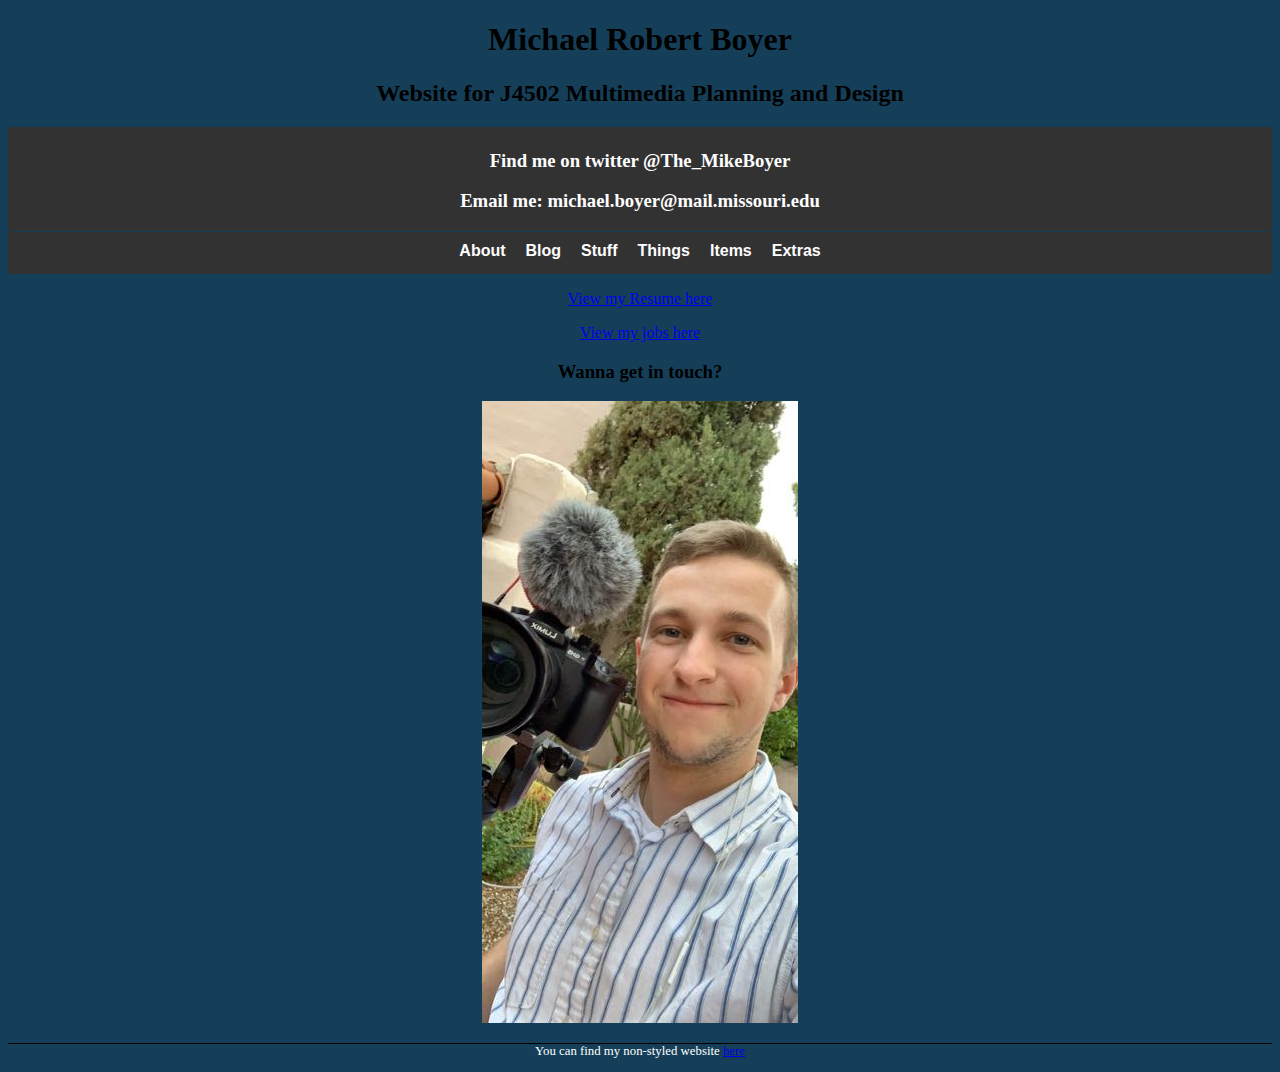
<file: index.html>
<!DOCTYPE html>
<html xmlns="http://www.w3.org/1999/xhtml">

<head>
	<title>Michael Boyer</title>
	<meta charset="utf-8"  />
	<meta name="viewport" content="width=device-width, initial-scale=1">
  <link rel="stylesheet" type="text/css" href="style.css">
	<script src="https://code.jquery.com/jquery-1.12.0.min.js"></script>
  <script src="menu.js" type="text/javascript"></script>
</head>

<body>
	<div id="title">
  <h1>Michael Robert Boyer</h1>
  <h2>Website for J4502 Multimedia Planning and Design</h2>
  </div>


	<div id="contact">
  <h3>Find me on twitter @The_MikeBoyer</h3>
  <h3>Email me: michael.boyer@mail.missouri.edu</h3>
  <a class="menu-trigger" href="#">&#9776;</a>
	<div class="container">
		<div class="item-1 item">About</div>
		<div class="item-2 item">Blog</div>
		<div class="item-3 item">Stuff</div>
		<div class="item-4 item">Things</div>
		<div class="item-5 item">Items</div>
		<div class="item-6 item">Extras</div>
	</div>
	</div>

  <p><a href="Resume.html" target="_blank">View my Resume here</a></p>
  <p><a href="Contact.html" target="_blank">View my jobs here</a></p>
  <h3>Wanna get in touch?</h3>
  <p> <a href="mailto:michael.boyer@mail.missouri.edu"> <img src="IMG_6279.jpg" alt="this is just a wonderful photo of me with a camera"/></a></p>






	<p id="footer">You can find my non-styled website <a	href="old_index.html" target="_blank"> here</a></h4>

</body>


  </html>
</file>
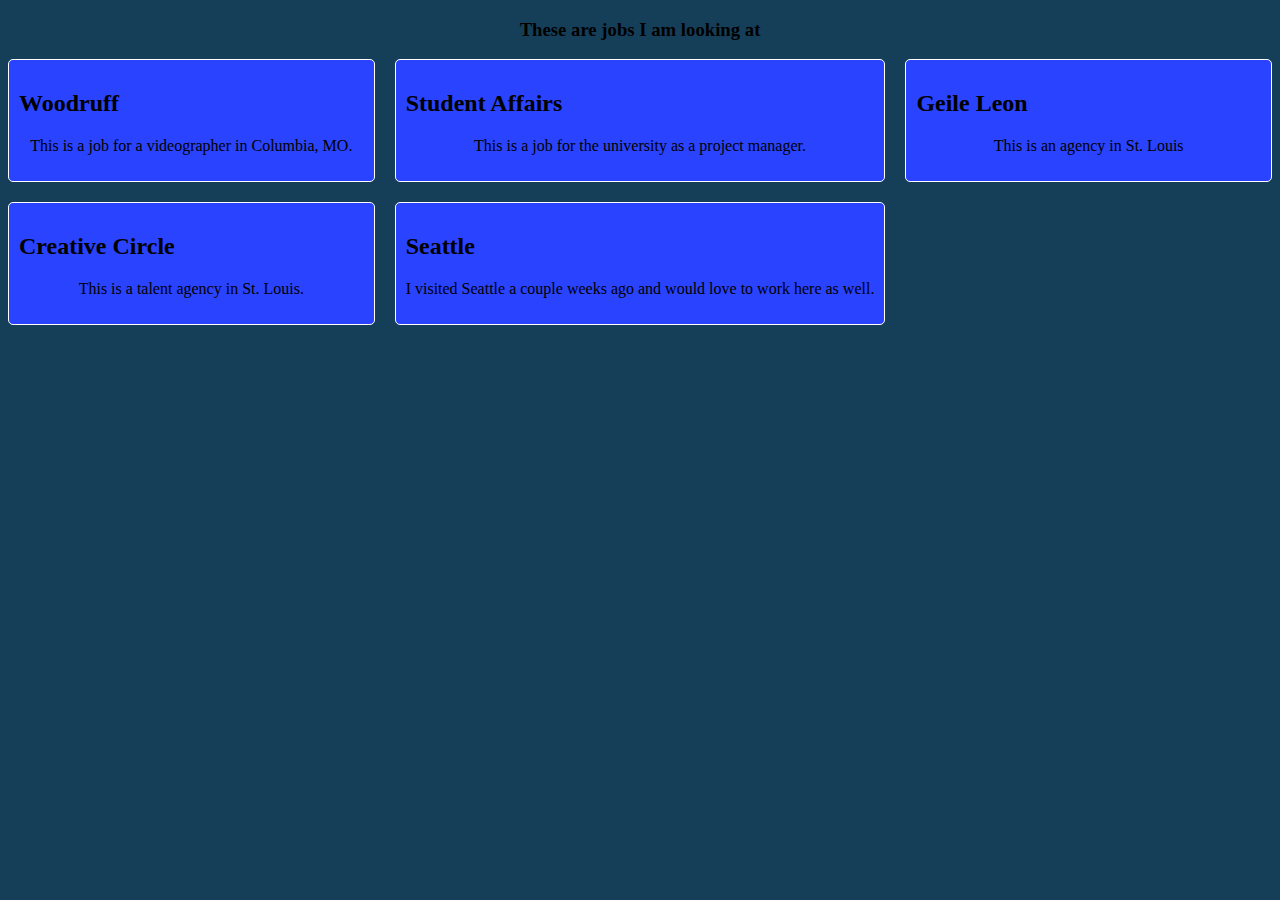
<file: Contact.html>
<!DOCTYPE html>
<html xmlns="http://www.w3.org/1999/xhtml">

<head>
	<title>Michael Boyer</title>
	<meta charset="utf-8"  />
	<meta name="viewport" content="width=device-width, initial-scale=1">
  <link rel="stylesheet" type="text/css" href="style.css">
	<script src="https://code.jquery.com/jquery-1.12.0.min.js"></script>
  <script src="menu.js" type="text/javascript"></script>
</head>

<body>
  <div class="Jobs">
		<h3>These are jobs I am looking at</h3>
	<ul class="Options">
					<li>
							<h2>Woodruff</h2>
							<p>This is a job for a videographer in Columbia, MO.</p>
					</li>
					<li>
							<h2>Student Affairs</h2>
						 <p>This is a job for the university as a project manager.</p>
					</li>

					 <li>
							<h2>Geile Leon</h2>
							<p>This is an agency in St. Louis</p>
					</li>
					<li>
							<h2>Creative Circle</h2>
							<p>This is a talent agency in St. Louis.</p>
					</li>
					<li>
							<h2>Seattle</h2>
							<p>I visited Seattle a couple weeks ago and would love to work here as well.</p>
					</li>


			</ul>
		</div>




</body>
</file>
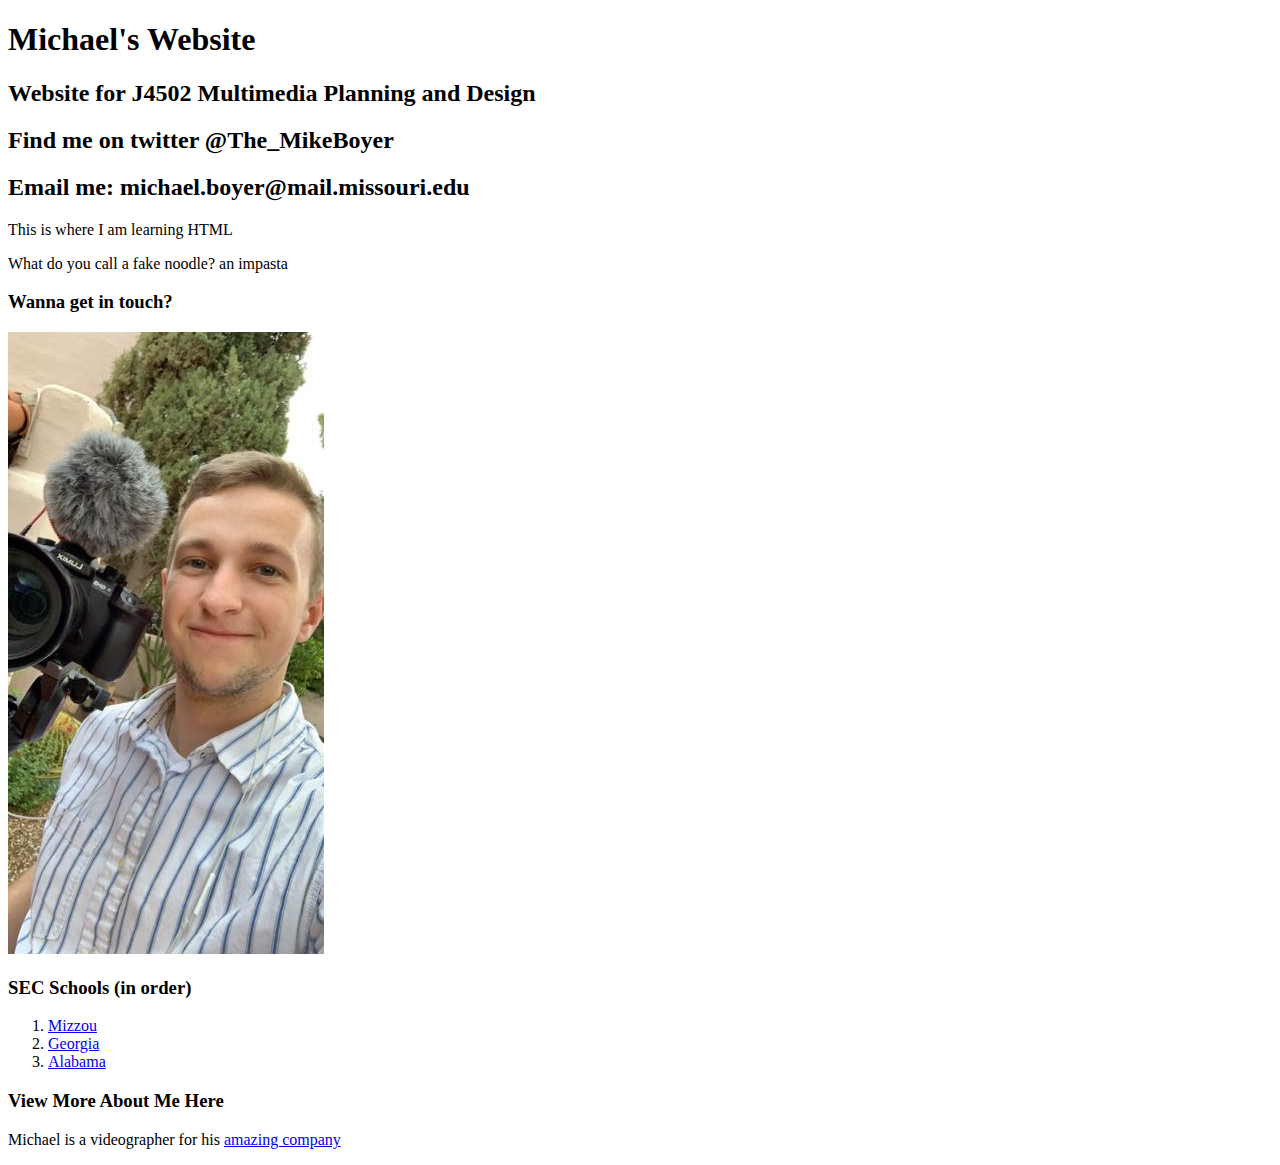
<file: old_index.html>
<!DOCTYPE html>
<html>

<head>
	<title>Michael Boyer</title>
	<meta charset="utf-8"  />
</head>
<body>
  <h1>Michael's Website</h1>
  <h2>Website for J4502 Multimedia Planning and Design</h2>
  <h2>Find me on twitter @The_MikeBoyer</h2>
  <h2>Email me: michael.boyer@mail.missouri.edu</h2>
  <p>This is where I am learning HTML</p>
  <p>What do you call a fake noodle? an impasta</p>
  <h3>Wanna get in touch?</h3>
  <p> <a href="mailto:michael.boyer@mail.missouri.edu"> <img src="IMG_6279.jpg" alt="this is just a wonderful photo of me with a camera"/></a></p>
  <h3>SEC Schools (in order)</h3>
    <ol>
      <li> <a href="http://www.missouri.edu" target="_blank">Mizzou</a></li>
      <li> <a href="https://www.uga.edu/" target="_blank">Georgia</a></li>
      <li> <a href="https://www.ua.edu/" target="_blank">Alabama</a></li>
    </ol>
  <h3>View More About Me Here</h3>

    <p>Michael is a videographer for his <a href="https://mb36b0.wixsite.com/michael" target="_blank"> amazing company</a></p>
</body>


  </html>
</file>
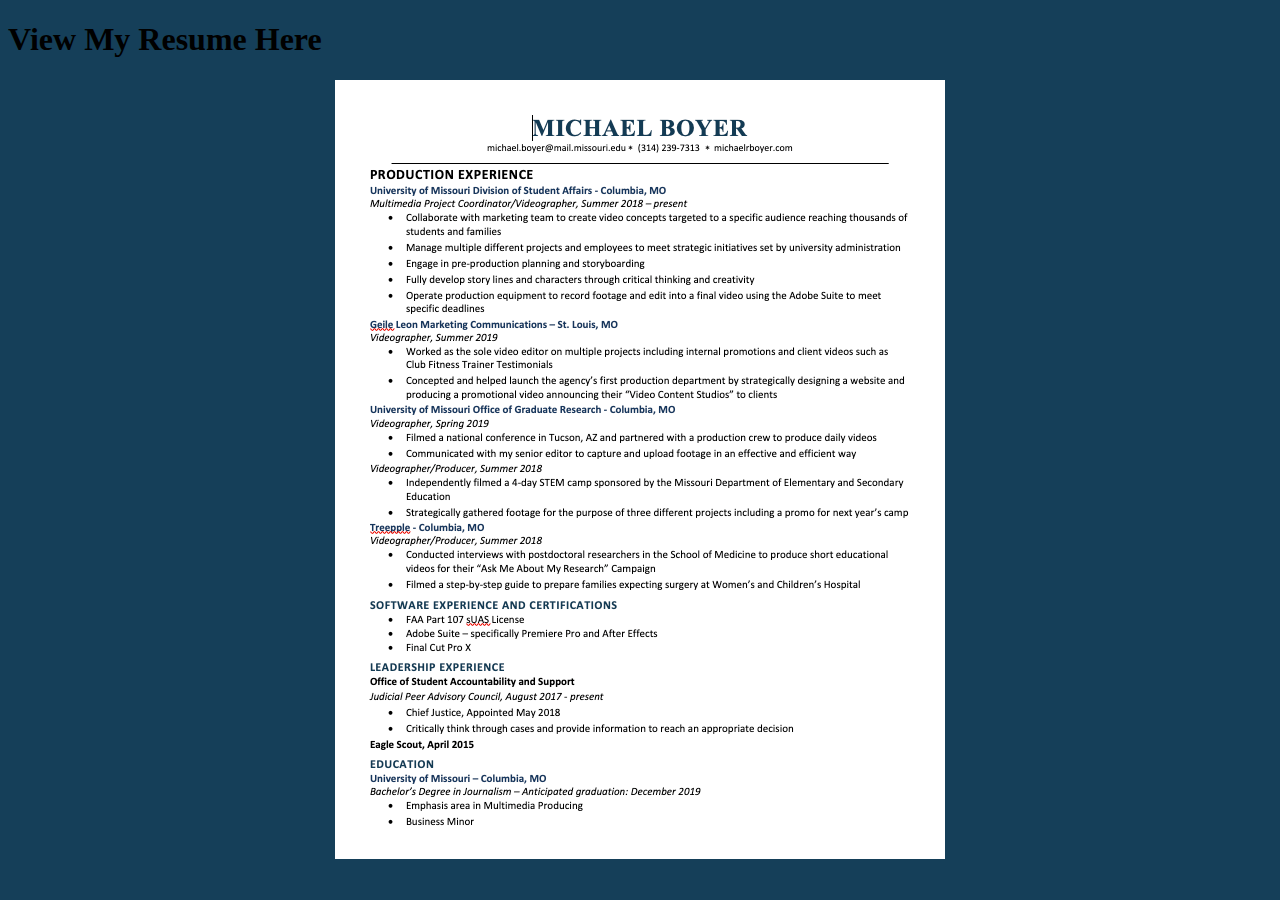
<file: Resume.html>
<!DOCTYPE html>
<html xmlns="http://www.w3.org/1999/xhtml">

<head>
	<title>Michael Boyer</title>
	<meta charset="utf-8"  />
	<meta name="viewport" content="width=device-width, initial-scale=1">
  <link rel="stylesheet" type="text/css" href="style.css">
	<script src="https://code.jquery.com/jquery-1.12.0.min.js"></script>
  <script src="menu.js" type="text/javascript"></script>
</head>

<body>
<h1>View My Resume Here</h1>
<p><img src="resume.jpg" alt="Michael Boyer Resume"/></p>



</body>
</file>
<file: style.css>
h1 {
    font-family: 'Hepta Slab', 'Times New Roman', serif;
}

#title{
  width: 50%;
  margin: auto;
  text-align: center;
}

#contact{
	  display:block;
    color: #ffffff;
    background-color: #323232;
    font-weight: bold;
    text-align:center;
    text-decoration: none;
    padding: 4px;
    font-family: 'Lato', 'Helvetica', sans-serif;
  }

/* Java */
.container {
    display: block;
    border-top: 1px #153F59 solid;
}

nav a {
    color: #f8ecc2;
    display: block;
    text-decoration: none;
    padding: 20px 30px;
}

header {
    display: flex;
    flex-flow: row;
    background-color: #65a8a6;
    margin: 0;
    padding: 0 10px;
}

.menu-trigger {
    order: 1;
    font-size: 1.75em;
    width: 2em;
}

header h1 {
    order: 2;
    font-size: 2em;
}

.container{
display: flex;
flex-direction: column;
}

.container {
    display: none;
}


/* end java */




@media (min-width: 600px) {
	.container {
    display:flex;
		flex-direction: row;
		justify-content: center;
	}

  .menu-trigger {
      display: none;
  }

  .item {
    margin: 10px;
  }
}

  p{
    text-align: center;
  }

  h3 {
      font-family: Georgia, "Times New Roman", serif;
      text-align: center;
  }

  #list{
    color: #ffffff;
    font-family: 'Raleway', Arial, sans-serif;
    text-align: center;
    list-style-type: none;
  }

  img{
    border: none;
  }

/*grid begins here*/
  .Options {
      padding: 0;
      list-style: none;
      margin: 0;
      display: grid;
      grid-gap: 20px;
      grid-template-columns: 1fr auto 1fr;
  }

  .Options li {
      background-color: #2A43FF;
      border: 1px solid #ffffff;
      padding: 10px;
      border-radius: 5px;
  }

  .cards {
      margin: 0;
      padding: 0;
      list-style: none;
      display: grid;
      grid-template-columns: repeat(auto-fill, minmax(200px,1fr));
  }

  .Options .card2 {
      width: 300px;
  }

  .Options .card4 {
      height: 300px;
  }
}

@media screen and (min-width: 700px){

    .container {
        display: flex;
    }

    .item {
        border-top: none;
    }



    header h1 {
        order: 1;
    }

    nav {
        order: 2;
    }

}


  #footer {
      color: white;
      font-family: Georgia, "Times New Roman", serif;
      font-size: 0.8em;
      border-top: 1px solid black;
    }

  body {background-color: #153F59}
</file>
